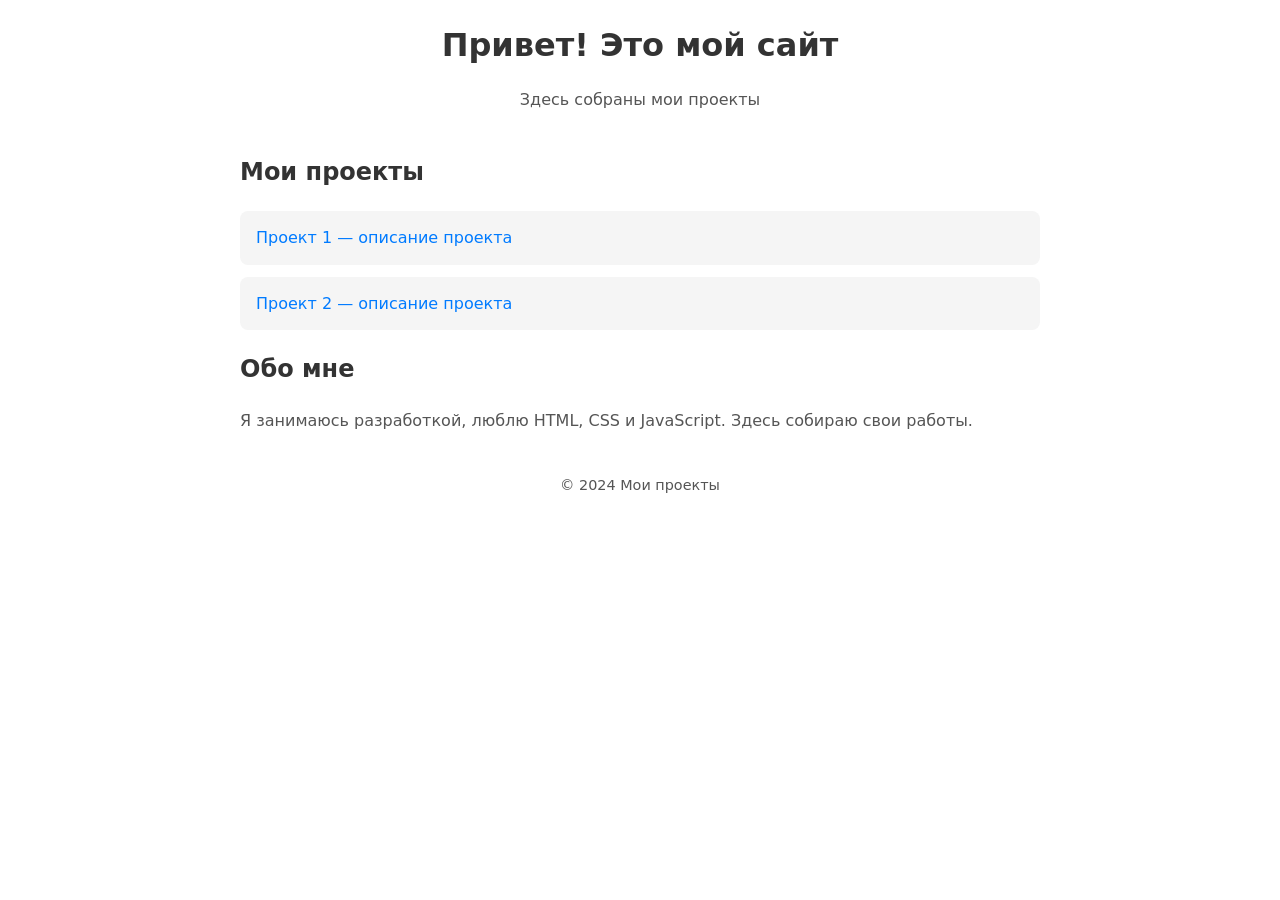
<file: index.html>
<!DOCTYPE html>
<html lang="ru">
  <head>
    <meta charset="utf-8">
    <title>Мои проекты — стартовая страница</title>
    <link rel="stylesheet" href="css/style.css">
  </head>
  <body>
    <header>
      <h1>Привет! Это мой сайт</h1>
      <p>Здесь собраны мои проекты</p>
    </header>

    <main>
      <section class="projects">
        <h2>Мои проекты</h2>
        <ul class="project-list">
          <li class="project-item">
            <a href="project1/index.html" class="project-link">Проект 1 — описание проекта</a>
          </li>
          <li class="project-item">
            <a href="project2/index.html" class="project-link">Проект 2 — описание проекта</a>
          </li>
        </ul>
      </section>

      <section class="about">
        <h2>Обо мне</h2>
        <p>Я занимаюсь разработкой, люблю HTML, CSS и JavaScript. Здесь собираю свои работы.</p>
      </section>
    </main>

    <footer>
      <p>&copy; 2024 Мои проекты</p>
    </footer>

    <script src="js/main.js"></script>
  </body>
</html>
</file>
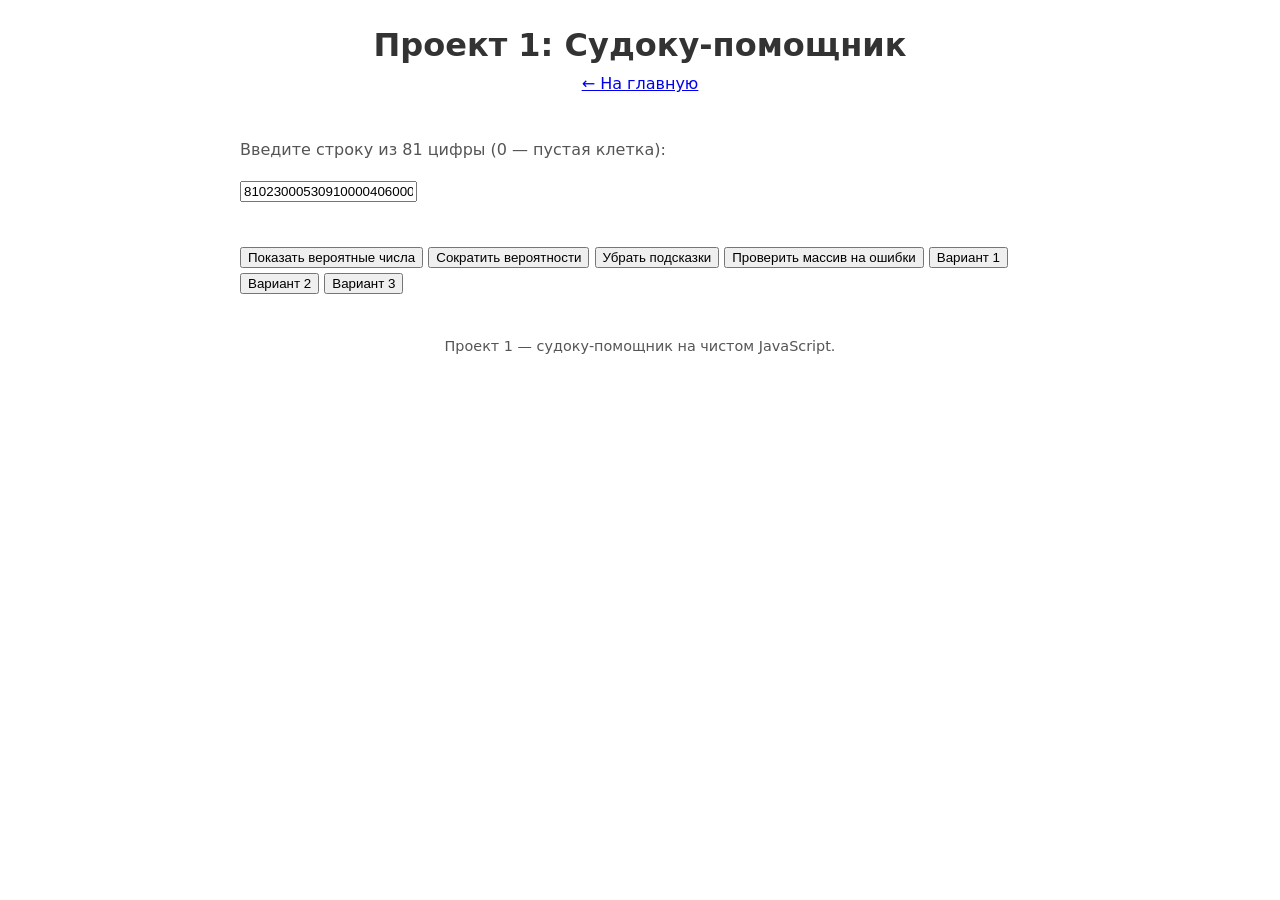
<file: project1/index.html>
<!DOCTYPE html>
<html lang="ru">
  <head>
    <meta charset="utf-8">
    <title>Проект 1: Судоку-помощник</title>
    <!-- Если index.html в корне сайта, путь css/style.css. Если в подпапке — поправь -->
    <link rel="stylesheet" href="css/style.css">
  </head>
  <body>
    <header>
      <h1>Проект 1: Судоку-помощник</h1>
      <nav>
        <a href="index.html">← На главную</a>
      </nav>
    </header>

    <main>
      <section class="sudoku-controls">
        <p>Введите строку из 81 цифры (0 — пустая клетка):</p>
        <!-- value можно оставить для теста, но лучше очистить для реального использования -->
        <input
          value="810230005309100004060000000020000060000007020090003001000000500000805046008040100"
          id="imp1"
          type="text"
          placeholder="81 цифра: 000...000"
        >
      </section>

      <section class="sudoku-board">
        <table id="table"></table>
      </section>

      <section class="sudoku-actions">
        <button id="button1">Показать вероятные числа</button>
        <button id="button2">Сократить вероятности</button>
        <button id="button">Убрать подсказки</button>
        <button id="mass00">Проверить массив на ошибки</button>
        <button id="option1">Вариант 1</button>
        <button id="option2">Вариант 2</button>
        <button id="option3">Вариант 3</button>
      </section>
    </main>

    <footer>
      <p>Проект 1 — судоку-помощник на чистом JavaScript.</p>
    </footer>

    <!-- Подключаем скрипт в конце body -->
    <script src="js/script.js"></script>
  </body>
</html>
</file>
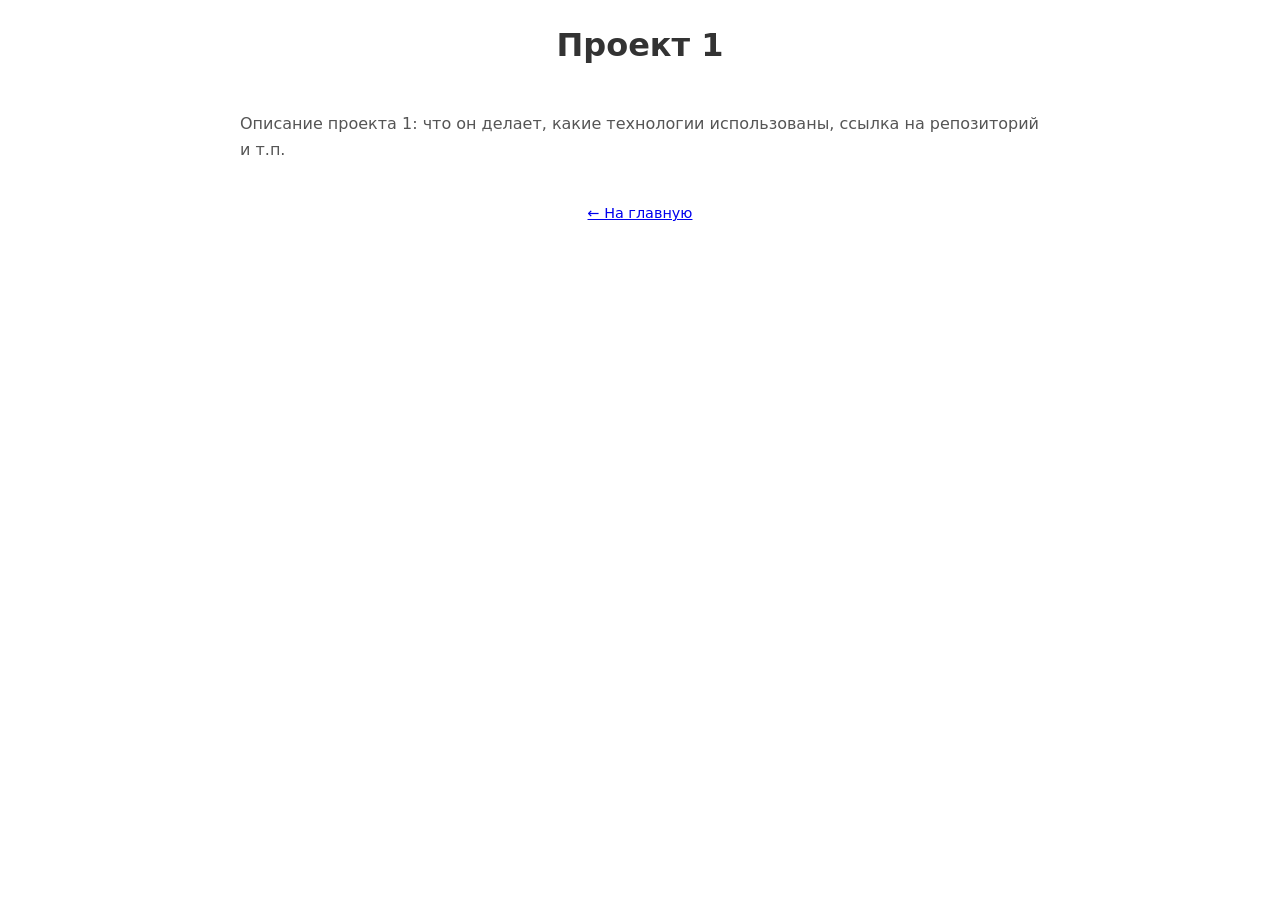
<file: project2/index.html>
<!DOCTYPE html>
<html lang="ru">
  <head>
    <meta charset="utf-8">
    <title>Проект 1</title>
    <link rel="stylesheet" href="../css/style.css">
  </head>
  <body>
    <header>
      <h1>Проект 1</h1>
    </header>
    <main>
      <section>
        <p>Описание проекта 1: что он делает, какие технологии использованы, ссылка на репозиторий и т.п.</p>
        <!-- сюда можно добавить скриншоты -->
      </section>
    </main>
    <footer>
      <a href="../index.html">← На главную</a>
    </footer>
  </body>
</html>
</file>
<file: css/style.css>
body {
  font-family: system-ui, -apple-system, Segoe UI, Roboto, Arial, sans-serif;
  line-height: 1.6;
  color: #333;
  max-width: 800px;
  margin: 0 auto;
  padding: 20px;
}

header {
  text-align: center;
  margin-bottom: 40px;
}

h1 { margin: 0; }
p { color: #555; }

.project-list {
  list-style: none;
  padding: 0;
}

.project-item {
  margin: 12px 0;
  opacity: 0; /* для анимации появления */
  transform: translateY(20px);
  animation: fadeInUp 0.6s ease forwards;
}

/* нумерация анимации для каждого элемента */
.project-item:nth-child(1) { animation-delay: 0.1s; }
.project-item:nth-child(2) { animation-delay: 0.2s; }

.project-link {
  display: block;
  padding: 14px 16px;
  background: #f5f5f5;
  border-radius: 8px;
  text-decoration: none;
  color: #007bff;
  transition: all 0.3s ease;
}

.project-link:hover {
  background: #eef;
  transform: translateX(8px); /* лёгкий сдвиг при наведении */
  box-shadow: 0 4px 6px rgba(0,123,255,0.15);
}

footer {
  margin-top: 40px;
  text-align: center;
  font-size: 0.9em;
  color: #888;
}

@keyframes fadeInUp {
  to {
    opacity: 1;
    transform: translateY(0);
  }
}

td {
  width: 30px;
  height: 30px;
  text-align: center;
  border: 1px solid #ccc;
}
/* толстые границы между блоками 3x3 */
tr:nth-child(3n) td {
  border-bottom: 3px solid #000;
}
tr:nth-child(n+1):not(:nth-child(3n)) td:nth-child(3n) {
  border-right: 3px solid #000;
}
</file>
<file: project1/css/style.css>
body {
  font-family: system-ui, -apple-system, Segoe UI, Roboto, Arial, sans-serif;
  line-height: 1.6;
  color: #333;
  max-width: 800px;
  margin: 0 auto;
  padding: 20px;
}

header {
  text-align: center;
  margin-bottom: 40px;
}

h1 { margin: 0; }
p { color: #555; }

.project-list {
  list-style: none;
  padding: 0;
}

.project-item {
  margin: 12px 0;
  opacity: 0; /* для анимации появления */
  transform: translateY(20px);
  animation: fadeInUp 0.6s ease forwards;
}

/* нумерация анимации для каждого элемента */
.project-item:nth-child(1) { animation-delay: 0.1s; }
.project-item:nth-child(2) { animation-delay: 0.2s; }

.project-link {
  display: block;
  padding: 14px 16px;
  background: #f5f5f5;
  border-radius: 8px;
  text-decoration: none;
  color: #007bff;
  transition: all 0.3s ease;
}

.project-link:hover {
  background: #eef;
  transform: translateX(8px); /* лёгкий сдвиг при наведении */
  box-shadow: 0 4px 6px rgba(0,123,255,0.15);
}

footer {
  margin-top: 40px;
  text-align: center;
  font-size: 0.9em;
  color: #888;
}

@keyframes fadeInUp {
  to {
    opacity: 1;
    transform: translateY(0);
  }
}

td {
  width: 30px;
  height: 30px;
  text-align: center;
  border: 1px solid #ccc;
}
/* толстые границы между блоками 3x3 */
tr:nth-child(3n) td {
  border-bottom: 3px solid #000;
}
tr:nth-child(n+1):not(:nth-child(3n)) td:nth-child(3n) {
  border-right: 3px solid #000;
}

table { border-collapse: collapse; margin: 20px 0; }
td {
  width: 34px;
  height: 34px;
  border: 1px solid #ccc;
  text-align: center;
  font-size: 18px;
}
/* Толстые линии между блоками 3×3 */
tr:nth-child(3n) td { border-bottom: 3px solid #000; }
tr td:nth-child(3n) { border-right: 3px solid #000; }

/* Обычная сетка */
#table td {
  width: 34px;
  height: 34px;
  border: 1px solid #ccc;
  text-align: center;
  font-size: 18px;
}

/* Толстые линии после каждой 3-й строки (горизонтальные блоки) */
#table tr:nth-child(3n) td {
  border-bottom: 3px solid #000;
}

/* Толстые линии после каждого 3-го столбца (вертикальные блоки) */
#table td:nth-child(3n) {
  border-right: 3px solid #000;
}
</file>
